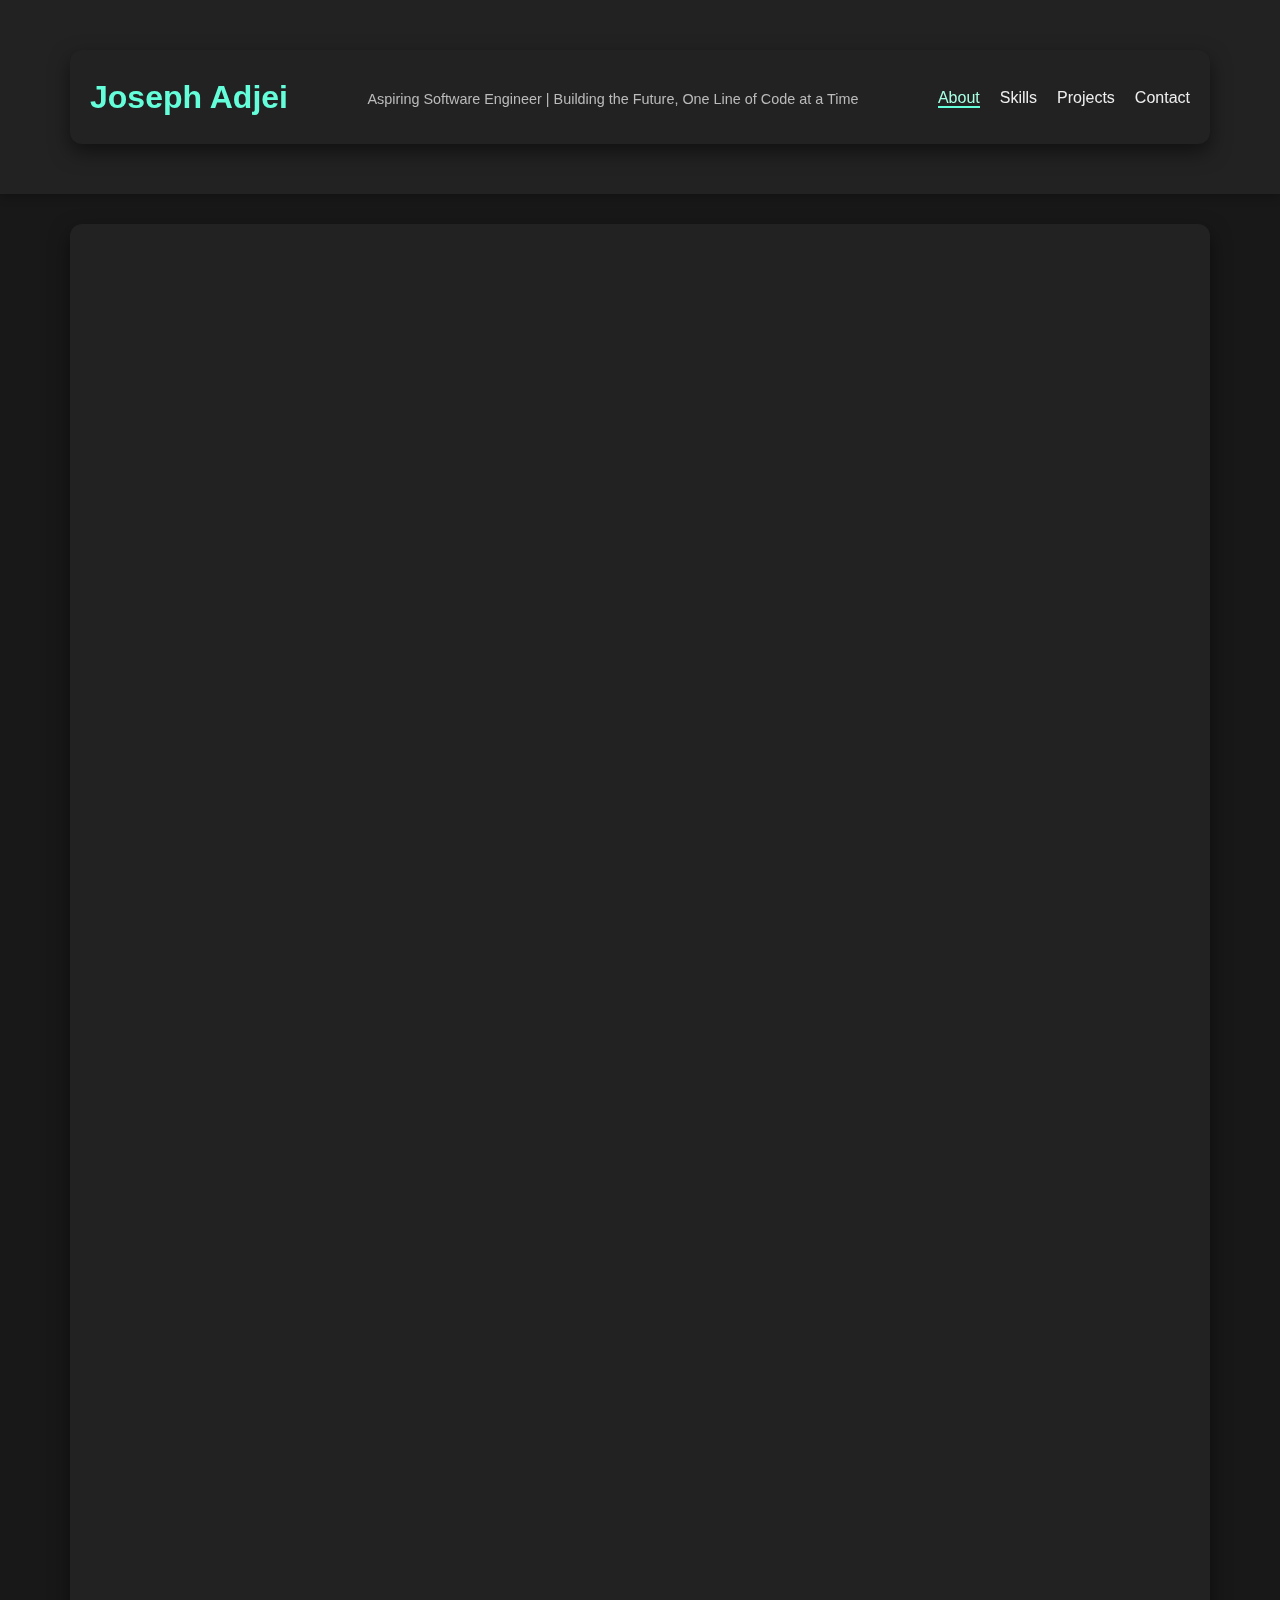
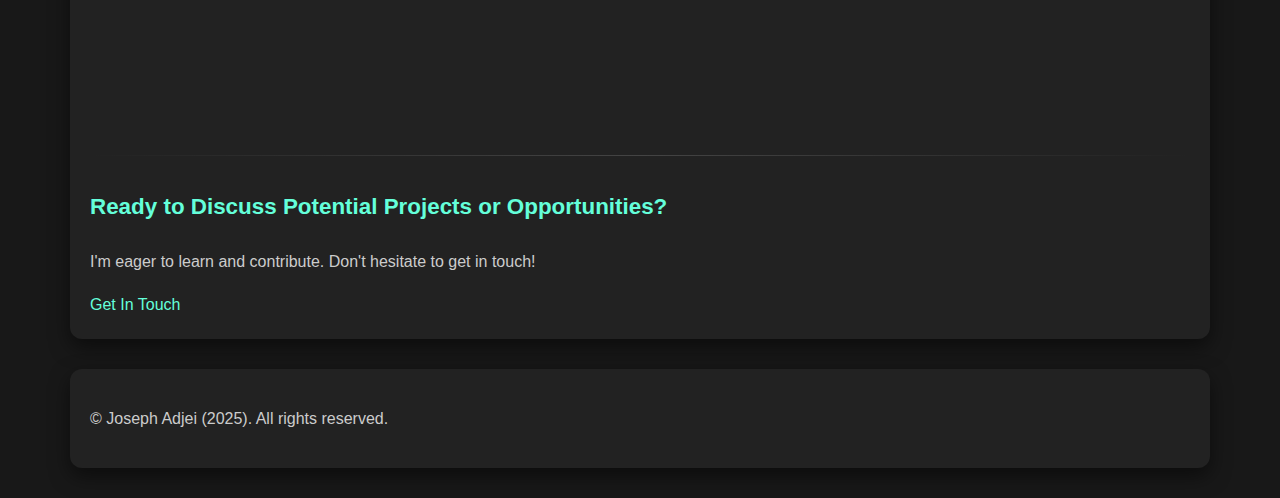
<file: index.html>
<!DOCTYPE html>
<html lang="en">
<head>
    <meta charset="UTF-8">
    <meta name="viewport" content="width=device-width, initial-scale=1.0">
    <title>Joseph Adjei - Aspiring Software Engineer</title>
    <link rel="stylesheet" href="style.css">
</head>
<body>
    <header>
        <div class="container">
            <h1>Joseph Adjei</h1>
            <p class="tagline">Aspiring Software Engineer | Building the Future, One Line of Code at a Time</p>
            <nav>
                <ul>
                    <li><a href="index.html" class="active">About</a></li>
                    <li><a href="skills.html">Skills</a></li>
                    <li><a href="projects.html">Projects</a></li>
                    <li><a href="contact.html">Contact</a></li>
                </ul>
            </nav>
        </div>
    </header>

    <main class="container">
        <section id="about" class="section">
            <h2 style="margin-left: 200px;">About Me</h2>
            <div id="about-container">
                <div id="profile-image-container">
                    <img id="profile-image" src="./AI images/joe.jpg" alt="Your Profile Picture">
                </div>
                <div id="about-text">
                    <p>Greetings! I'm Joseph Adjei, a highly motivated and aspiring Software Engineer currently honing my skills through the intensive ALX program. I'm driven by a passion for crafting elegant and efficient solutions to complex problems, and I'm eager to contribute my growing technical expertise to innovative projects.</p>
                    <p>The ALX program's rigorous curriculum has provided me with a strong foundation in software development principles, fostering not only technical proficiency but also crucial collaborative and problem-solving abilities. I thrive in challenging environments and am committed to continuous learning and staying at the forefront of technological advancements.</p>
                    <p>Beyond the technical aspects, I believe in the power of teamwork and clear communication. The collaborative nature of the ALX program has reinforced my ability to work effectively within a team, share knowledge, and contribute to collective success. I'm excited to apply these skills and my growing knowledge to real-world software engineering endeavors.</p>
                    <p>I'm actively seeking opportunities to expand my skillset and contribute to meaningful projects. Explore my skills and future project ideas below, and feel free to connect!</p>
                </div>
            </div>
        </section>

        <hr class="section-divider">

        <section class="call-to-action">
            <h3>Ready to Discuss Potential Projects or Opportunities?</h3>
            <p>I'm eager to learn and contribute. Don't hesitate to get in touch!</p>
            <a href="mailto:crrntsparrow@gmail.com">Get In Touch</a>
        </section>
    </main>

    <footer>
        <div class="container">
            <p>&copy; Joseph Adjei (2025). All rights reserved.</p>
        </div>
    </footer>

    <script src="script.js"></script>
</body>
</html>
</file>
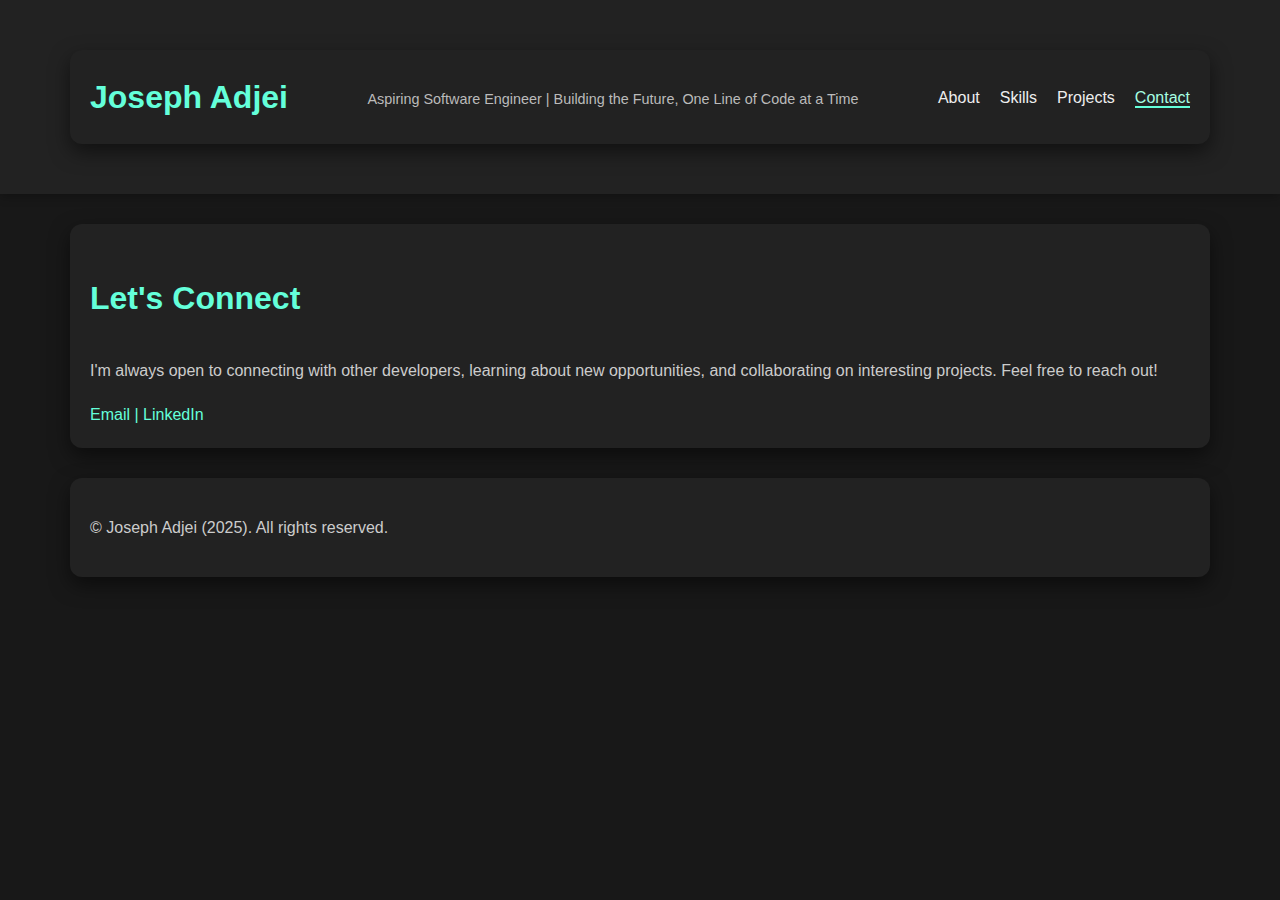
<file: contact.html>
<!DOCTYPE html>
<html lang="en">
<head>
    <meta charset="UTF-8">
    <meta name="viewport" content="width=device-width, initial-scale=1.0">
    <title>Contact - [Your Name]</title>
    <link rel="stylesheet" href="style.css">
</head>
<body>
    <header>
        <div class="container">
            <h1>Joseph Adjei</h1>
            <p class="tagline">Aspiring Software Engineer | Building the Future, One Line of Code at a Time</p>
            <nav>
                <ul>
                    <li><a href="index.html">About</a></li>
                    <li><a href="skills.html">Skills</a></li>
                    <li><a href="projects.html">Projects</a></li>
                    <li><a href="contact.html" class="active">Contact</a></li>
                </ul>
            </nav>
        </div>
    </header>

    <main class="container">
        <section id="contact" class="section">
            <h2>Let's Connect</h2>
            <p>I'm always open to connecting with other developers, learning about new opportunities, and collaborating on interesting projects. Feel free to reach out!</p>
            <div class="contact-links">
                <a href="mailto:crrntsparrow@gmail.com">Email</a>
                <a href="https://www.linkedin.com/in/joseph-adjei-b0a588274?utm_source=share&utm_campaign=share_via&utm_content=profile&utm_medium=ios_app" target="_blank">   |   LinkedIn</a>
            </div>
        </section>
    </main>

    <footer>
        <div class="container">
            <p>&copy; Joseph Adjei (2025). All rights reserved.</p>
        </div>
    </footer>

    <script src="script.js"></script>
</body>
</html>
</file>
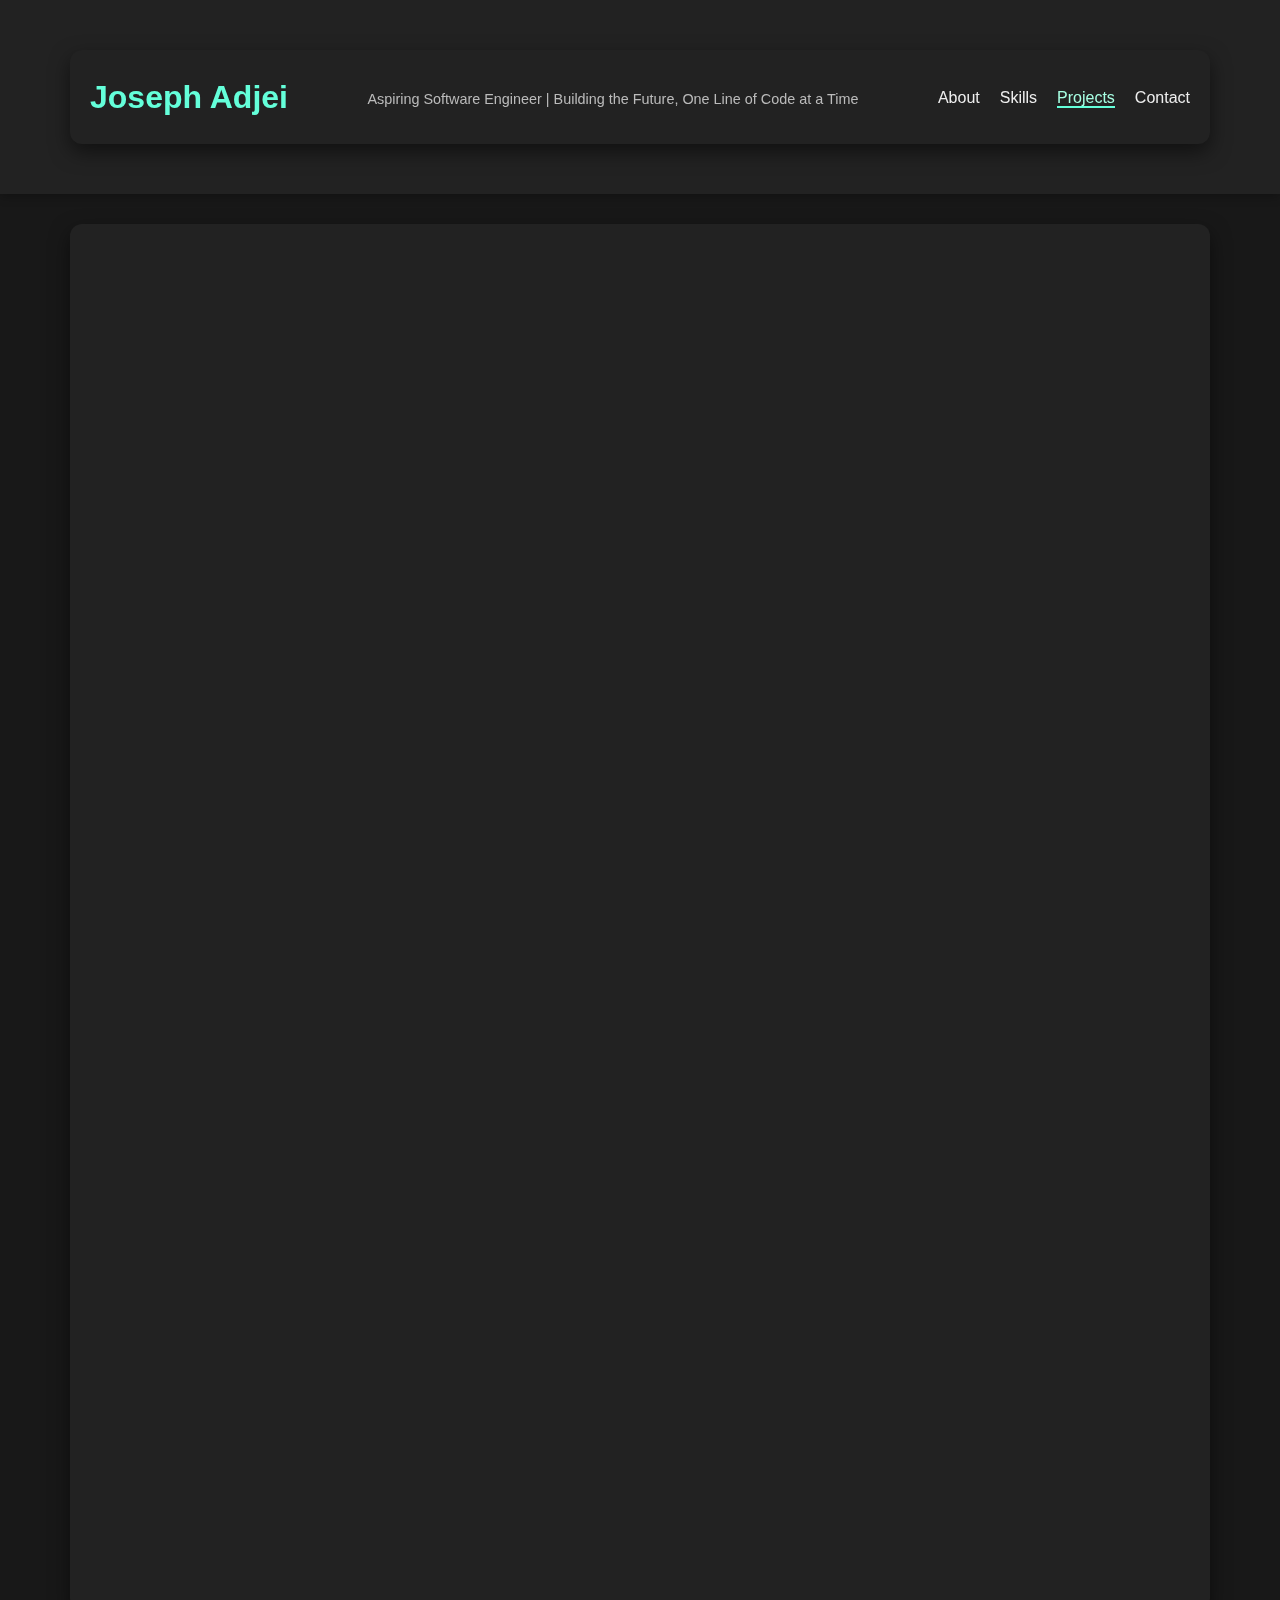
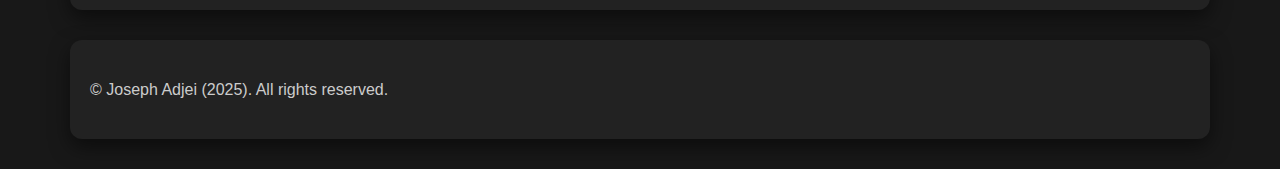
<file: projects.html>
<!DOCTYPE html>
<html lang="en">
<head>
    <meta charset="UTF-8">
    <meta name="viewport" content="width=device-width, initial-scale=1.0">
    <title>Projects - Joseph Adjei</title>
    <link rel="stylesheet" href="style.css">
</head>
<body>
    <header>
        <div class="container">
            <h1>Joseph Adjei</h1>
            <p class="tagline">Aspiring Software Engineer | Building the Future, One Line of Code at a Time</p>
            <nav>
                <ul>
                    <li><a href="index.html">About</a></li>
                    <li><a href="skills.html">Skills</a></li>
                    <li><a href="projects.html" class="active">Projects</a></li>
                    <li><a href="contact.html">Contact</a></li>
                </ul>
            </nav>
        </div>
    </header>

    <main class="container">
        <section id="projects" class="section">
            <h2>Projects</h2>
            <p>Below are some of the projects I've worked on, showcasing my skills in both software development and AI Specialist projects:</p>
            <div class="projects-grid">
                            <div class="project-info">
                        <h3>Frontend Developer</h3>
                        <p>Estate Hub is a web platform developed to tackle the pressing challenges within our cities' estate and slum communities. Recognizing the critical need for improved living conditions and resource accessibility, this project aims to connect residents with vital information, facilitate communication, and promote sustainable urban development. By providing a central hub for resources and community engagement, Estate Hub strives to empower individuals and contribute to positive change within these often-overlooked areas.</p>
                        <div class="project-links">
                            <a href="https://docs.google.com/presentation/d/1lxlUJRtBZJ1z6VoKeBffUTNmRxmqLTgn/mobilepresent?pli=1&slide=id.p1" target="_blank">Estate Hub</a>
                        </div>
                    </div>
                </div>

                <div class="project-card ai-specialist-project" data-project="ai1">
                    <div class="project-image-container">
                        <img src="./AI images/software_2.jpg" width="400px" alt="AI Specialist Project 1" class="project-image">
                    </div>
                    <div class="project-info">
                        <h3>AI Generated Music</h3>
                        <p>Exploring the fascinating intersection of artificial intelligence and creative expression, this project involved generating original music using the innovative platform, Udio. The objective was to delve into the capabilities of AI in music composition, experimenting with different prompts and parameters to produce a unique sonic experience. This exploration highlights the potential of AI as a powerful tool for artists and creators, opening up new avenues for musical innovation.</p>
                        <div class="project-links">
                            <a href="https://www.udio.com/songs/aHapidAztoosKmBL8NMJia?utm_source=clipboard&utm_medium=text&utm_campaign=social_sharing" target="_blank">Ai Music</a>
                            <!-- Add links to renderings, models, etc. -->
                        </div>
                    </div>
                </div>
                <div class="project-card ai-specialist-project">
                    <div class="project-image-container">
                        <img src="./AI images/Ai images 1.jpg" width="400px" alt="Upcoming AI Specialist Projects" class="project-image">
                    </div>
                    <div class="project-info">
                        </div>
                    <div class="project-info">
                        <h3>Upcoming AI Specialist Projects</h3>
                        <p>Exciting AI Specialist designs are in the works! Stay tuned for innovative models and solutions.</p>
                        <div class="project-links">
                            <!-- Add links or keep this empty for now -->
                        </div>
                    </div>
                </div>

                <div class="project-placeholder">
                    More exciting projects coming soon!
                </div>
            </div>
        </section>
    </main>

    <footer>
        <div class="container">
            <p>&copy; Joseph Adjei (2025). All rights reserved.</p>
        </div>
    </footer>

    <script src="script.js"></script>
</body>
</html>
</file>
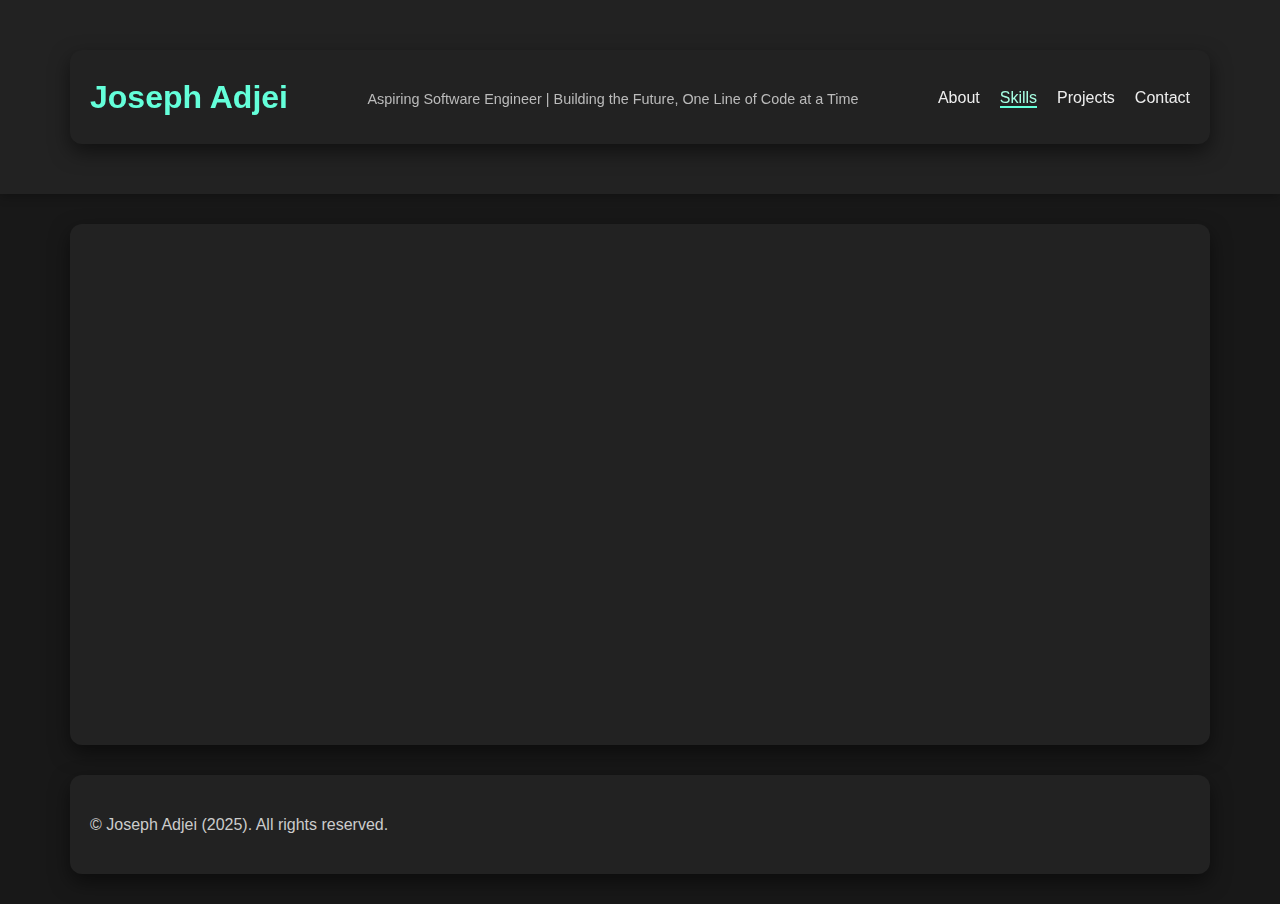
<file: skills.html>
<!DOCTYPE html>
<html lang="en">
<head>
    <meta charset="UTF-8">
    <meta name="viewport" content="width=device-width, initial-scale=1.0">
    <title>Skills - Joseph Adjei</title>
    <link rel="stylesheet" href="style.css">
</head>
<body>
    <header>
        <div class="container">
            <h1>Joseph Adjei</h1>
            <p class="tagline">Aspiring Software Engineer | Building the Future, One Line of Code at a Time</p>
            <nav>
                <ul>
                    <li><a href="index.html">About</a></li>
                    <li><a href="skills.html" class="active">Skills</a></li>
                    <li><a href="projects.html">Projects</a></li>
                    <li><a href="contact.html">Contact</a></li>
                </ul>
            </nav>
        </div>
    </header>

    <main class="container">
        <section id="skills" class="section">
            <h2>Skills</h2>
            <div class="skills-grid">
                <div class="skill-category">
                    <h3>Technical Skills</h3>
                    <ul class="skill-list">
                        <li data-skill="javascript">JavaScript</li>
                        <li data-skill="html">Actively learning HTML5</li>
                        <li data-skill="css">Actively learning CSS3</li>
                        <li data-skill="git">Actively learning Git & Version Control</li>
                        <li data-skill="python">[Mention other specific technologies you're learning]</li>
                    </ul>
                </div>
                <div class="skill-category">
                    <h3>Soft Skills</h3>
                    <ul class="skill-list">
                        <li data-skill="teamwork">Teamwork & Collaboration</li>
                        <li data-skill="problem-solving">Problem-Solving & Critical Thinking</li>
                        <li data-skill="communication">Effective Communication</li>
                        <li data-skill="adaptability">Adaptability & Learning Agility</li>
                        <li data-skill="time-management">Time Management</li>
                    </ul>
                </div>
                <!-- You can add more skill categories here -->
            </div>
        </section>
    </main>

    <footer>
        <div class="container">
            <p>&copy; Joseph Adjei (2025). All rights reserved.</p>
        </div>
    </footer>

    <script src="script.js"></script>
</body>
</html>
</file>
<file: style.css>
/* General Styles */
body {
    font-family: 'Roboto', sans-serif;
    margin: 0;
    padding: 0;
    background-color: #181818;
    color: #eee;
    line-height: 1.7;
    -webkit-font-smoothing: antialiased;
    -moz-osx-font-smoothing: grayscale;
}

.container {
    max-width: 1100px;
    margin: 30px auto;
    padding: 20px;
    background-color: #222;
    border-radius: 12px;
    box-shadow: 0 8px 20px rgba(0, 0, 0, 0.5);
}

h1, h2, h3 {
    color: #64ffda;
    font-weight: 700;
    margin-bottom: 1em;
}

h1 {
    font-size: 2.5em;
    margin-bottom: 0.5em;
}

h2 {
    font-size: 2em;
}

h3 {
    font-size: 1.4em;
}

p {
    color: #ccc;
    margin-bottom: 1em;
}

a {
    color: #64ffda;
    text-decoration: none;
    transition: color 0.3s ease;
}

a:hover {
    color: #a7ffe3;
}

hr.section-divider {
    border: 0;
    height: 1px;
    background: #444; /* Fallback color */
    background: linear-gradient(to right, transparent, #444, transparent);
    margin: 2em 0;
}

/* Header and Navigation Styles */
header {
    background-color: #222;
    padding: 20px 0;
    box-shadow: 0 2px 10px rgba(0, 0, 0, 0.3);
    position: sticky;
    top: 0;
    z-index: 100;
}

header .container {
    display: flex;
    justify-content: space-between;
    align-items: center;
}

header h1 {
    font-size: 2em;
    margin: 0;
}

header p.tagline {
    font-size: 0.9em;
    color: #bbb;
    margin: 5px 0 0;
}

nav ul {
    list-style: none;
    padding: 0;
    margin: 0;
    display: flex;
}

nav ul li {
    margin-left: 20px;
}

nav ul li:first-child {
    margin-left: 0;
}

nav ul li a {
    color: #eee;
    text-decoration: none;
    position: relative;
    overflow: hidden;
}

nav ul li a::before {
    content: '';
    position: absolute;
    bottom: -2px;
    left: 0;
    width: 0%;
    height: 2px;
    background-color: #64ffda;
    transition: width 0.3s ease-in-out;
}

nav ul li a:hover::before,
nav ul li a.active::before {
    width: 100%;
}

nav ul li a.active {
    color: #a7ffe3;
}

/* About Me Section Styles */
#about {
    display: grid;
    grid-template-columns: repeat(auto-fit, minmax(300px, 1fr));
    gap: 40px;
    align-items: center;
    opacity: 0;
    transform: translateY(20px);
    animation: fadeUp 0.8s ease-out forwards 0.2s;
}

#profile-image-container {
    border-radius: 8px;
    overflow: hidden;
    box-shadow: 0 4px 10px rgba(0, 0, 0, 0.3);
}

#profile-image {
    display: block;
    width: 100%;
    height: auto;
    transition: transform 0.3s ease-in-out;
}

#profile-image:hover {
    transform: scale(1.05);
}

#about-text {
    padding: 20px;
}

#about-text p {
    font-size: 1.1em;
}

/* Skills Section Styles */
#skills {
    opacity: 0;
    transform: translateY(20px);
    animation: fadeUp 0.8s ease-out forwards 0.4s;
}

.skills-grid {
    display: grid;
    grid-template-columns: repeat(auto-fit, minmax(150px, 1fr));
    gap: 20px;
    margin-top: 20px;
}

.skill-category h3 {
    color: #f0f0f0;
    border-bottom: 1px solid #555;
    padding-bottom: 0.5em;
    margin-bottom: 0.8em;
}

.skill-list {
    list-style: none;
    padding: 0;
}

.skill-list li {
    background-color: #333;
    color: #ddd;
    padding: 10px 15px;
    border-radius: 6px;
    margin-bottom: 8px;
    font-size: 0.95em;
    transform: translateX(-20px);
    opacity: 0;
    animation: slideInLeft 0.5s ease-out forwards var(--animation-delay, 0.6s);
}

/* Dynamic animation delay for skill list items (will be set by JS) */

/* Projects Section Styles */
#projects {
    opacity: 0;
    transform: translateY(20px);
    animation: fadeUp 0.8s ease-out forwards 0.6s;
}

/* Keyframes for animations */
@keyframes fadeUp {
    from {
        opacity: 0;
        transform: translateY(20px);
    }
    to {
        opacity: 1;
        transform: translateY(0);
    }
}

@keyframes slideInLeft {
    from {
        opacity: 0;
        transform: translateX(-20px);
    }
    to {
        opacity: 1;
        transform: translateX(0);
    }
}
</file>
